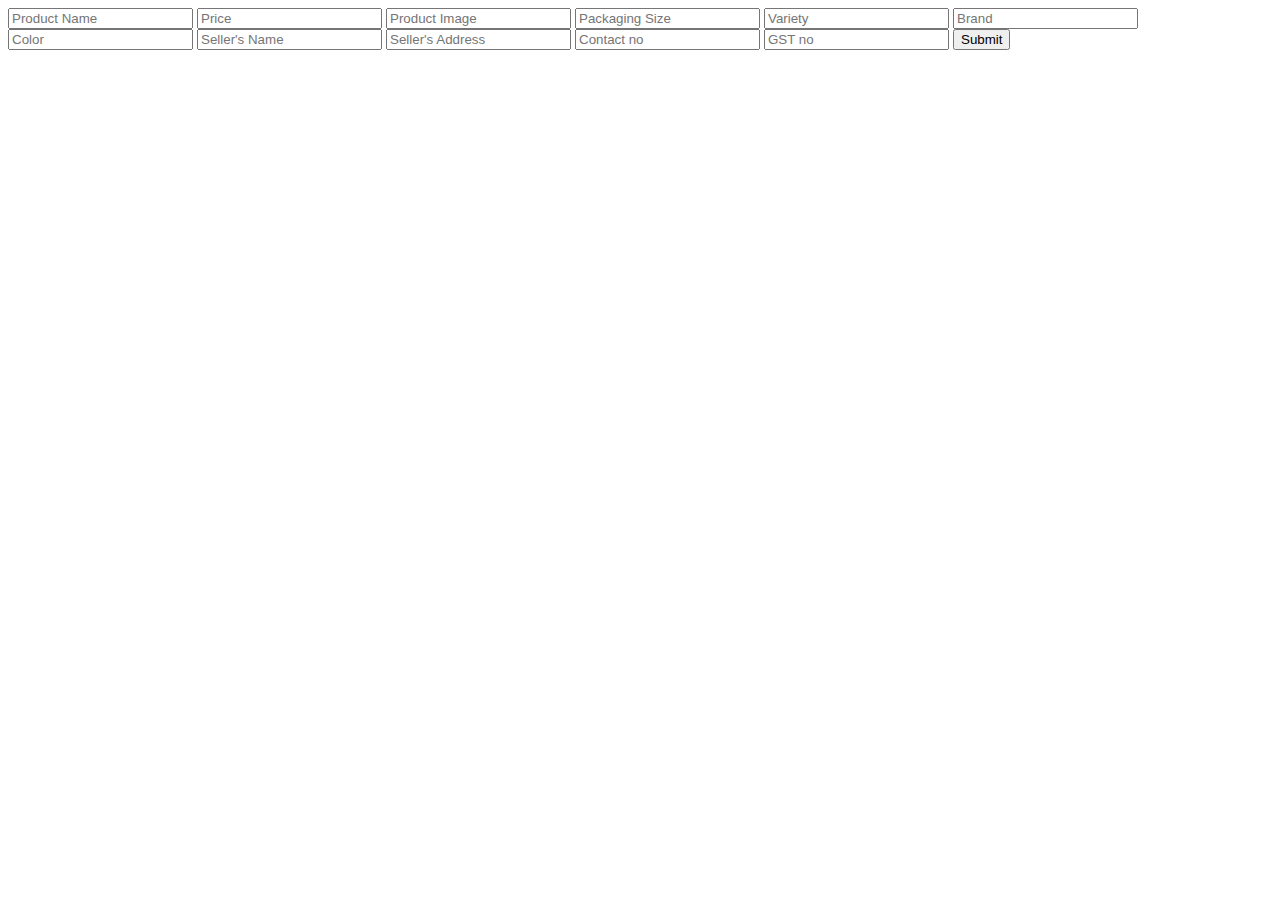
<file: html/product-input.html>
<!DOCTYPE html>
<html lang="en">
<head>
    <meta charset="UTF-8">
    <meta http-equiv="X-UA-Compatible" content="IE=edge">
    <meta name="viewport" content="width=device-width, initial-scale=1.0">
    <link rel="shortcut icon" href="../logos/indiamart.png" type="image/png">
    <title>IndiaMART</title>
</head>
<body>
    <div>
        <form action="" id='form'>
            <input value='' type="text" placeholder="Product Name" id="name">
            <input value='' type="number" placeholder="Price" id='price'>
            <input value='' type="text" placeholder="Product Image" id="image">
            <input value='' type="text" placeholder="Packaging Size" id='size'>
            <input value='' type="text" placeholder="Variety" id="variety">
            <input value='' type="text" placeholder="Brand" id="brand">
            <input value='' type="text" placeholder="Color" id="color">
            <input value='' type="text" placeholder="Seller's Name" id='seller'>
            <input value='' type="text" placeholder="Seller's Address" id='address'>
            <input value='' type="number" placeholder="Contact no" id='contact'>
            <input value='' type="text" placeholder="GST no" id='gst'>
            <input type="submit">
        </form>
    </div>
</body>
</html>

<script src='../js/product-input.js'></script>
</file>
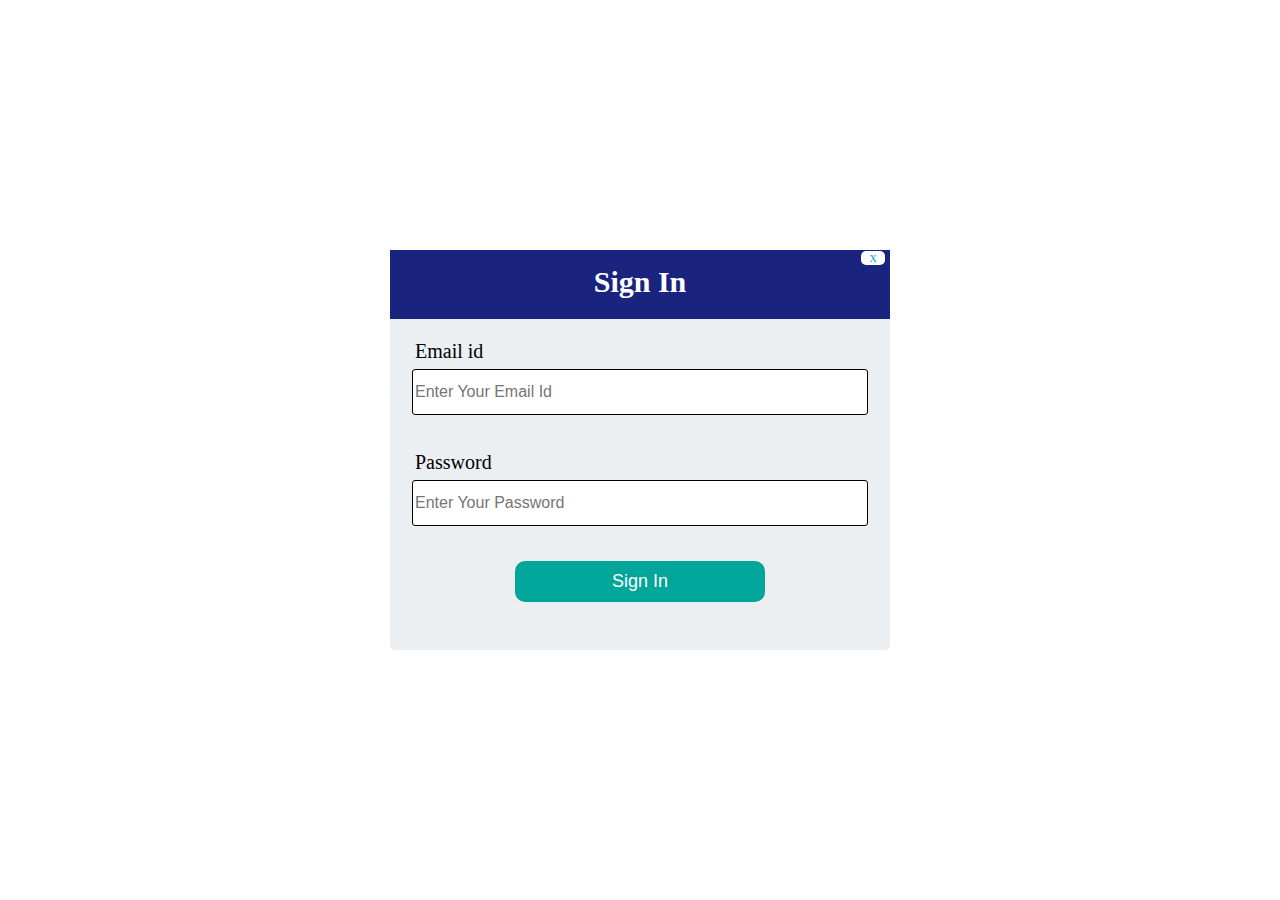
<file: html/signin.html>
<!DOCTYPE html>
<html>
<head>
<meta name="viewport" content="width=device-width, initial-scale=1">
<link rel="shortcut icon" href="../logos/indiamart.png" type="image/png">
<title>Indiamart</title>
<link rel="stylesheet" href="../css/signin.css">
</head>
<body>
 <div class="popup" id="popup-2">
    <div class="content">
        <div class="close-btn" onclick="togglePopup()">X</div>
        <h1>Sign In</h1> 
        <h2>Email id</h2>
        <div class="input-field" >
            <input id="users_email" type="email" placeholder="Enter Your Email Id" class="validate" />
        </div>
        <h2>Password</h2>
        <div class="input-field" id="input">
            <input id="users_password" type="password" placeholder="Enter Your Password" class="validate" />
        </div>
        <button class="second-button" onclick="signin(event)">Sign In</button>

    </div>
  </div>



</body>
</html> 

<script src='../js/signin.js'></script>
</file>
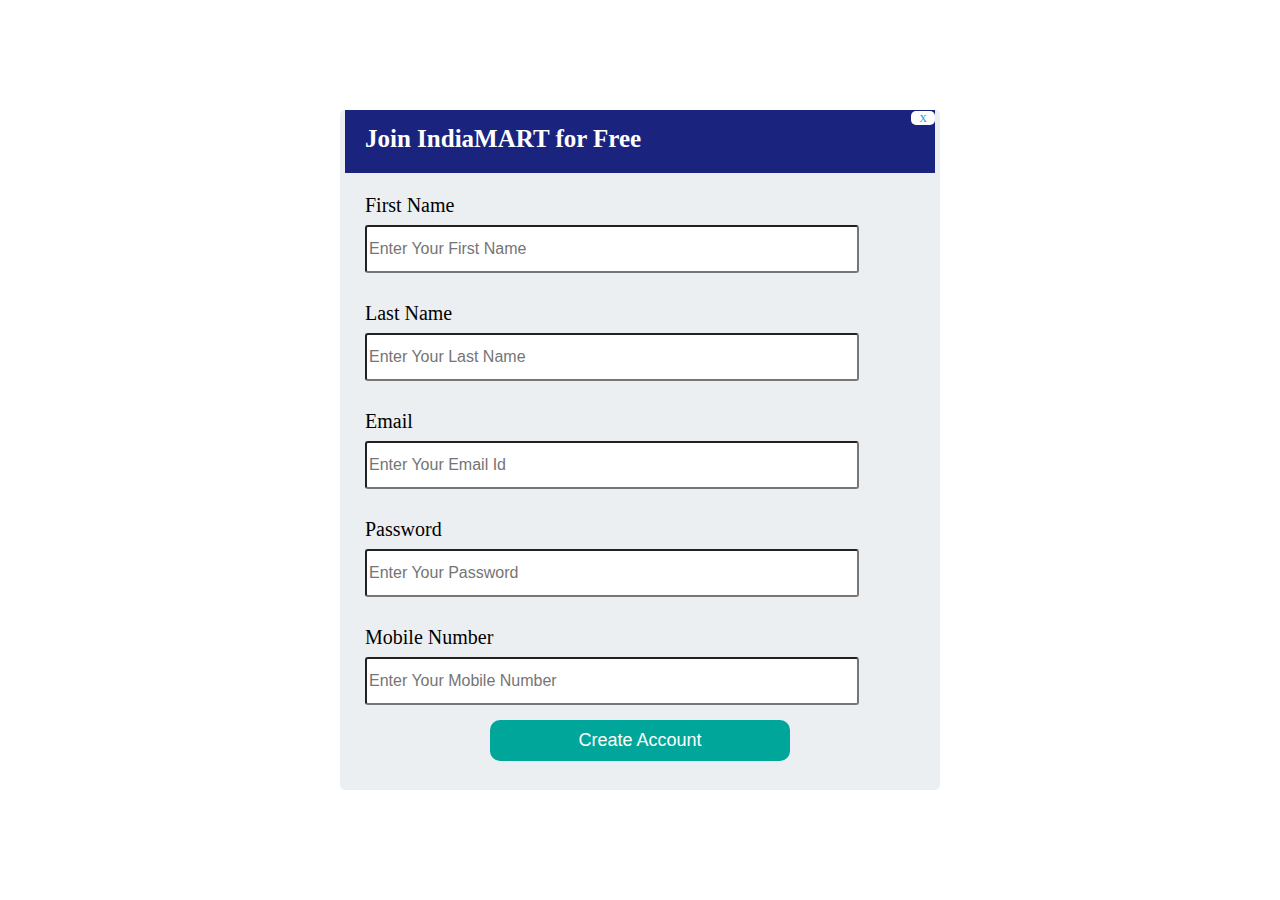
<file: html/signup.html>
<!DOCTYPE html>
<html>
<head>
<meta name="viewport" content="width=device-width, initial-scale=1">
<link rel="shortcut icon" href="../logos/indiamart.png" type="image/png">
<link rel="stylesheet" href="../css/signup.css">
<title>IndiaMART</title>
</head>
<body>
 <div class="popup" id="popup-1">
    <div class="content" id="input">
        <div class="close-btn" onclick="togglePopup()">X</div>
        <h1>Join IndiaMART for Free</h1> 
        <h2>First Name</h2>
        <div class="input-field" >
            <input id="users_fname" type="text" placeholder="Enter Your First Name" class="validate" />
        </div>
        <h2>Last Name</h2>
        <div class="input-field" >
            <input id="users_lname" type="text" placeholder="Enter Your Last Name" class="validate" />
        </div>
        <h2>Email</h2>
        <div class="input-field" >
            <input id="users_email" type="email" placeholder="Enter Your Email Id" class="validate" />
        </div>
        <h2>Password</h2>
        <div class="input-field" id="input">
            <input id="users_password" type="password" placeholder="Enter Your Password" class="validate" />
        </div>
        <h2>Mobile Number</h2>
        <div class="input-field" >
            <input id="users_num" type="number" placeholder="Enter Your Mobile Number" class="validate" />
        </div>
        <p id='show-error'></p>
        <button class="second-button" onclick="signup(event)">Create Account</button>

    </div>
  </div>

</body>
</html> 

<script src='../js/signup.js'></script>
</file>
<file: css/signin.css>
body {
    background: white;
    font-family: raleway;
    color: black;
    margin: 0;
  }
  
  .popup .content {
   width: 500px;
   height: 400px;
   
   text-align: center;
   top: 50%;
   left: 50%;
   transform: translate(-50%,-150%) scale(0);
   border-radius: 5px;
   background: #ECEFF1;
   position: absolute;
   
  }
  h1 {
   font-weight: 600;
   padding-top: 15px;
   padding-bottom: 20px;
   padding-left: 20px;
   padding-right: 20px;
   text-align: center;
   font-size: 30px;
   margin: auto;
   background-color: #1A237E;
   width: 460px;
   color: white;
   
  }
  h2{
      font-weight: 500;
      padding-top: 20px;
      padding-left: 5px;
      text-align: left;
      font-size: 20px;
      padding-bottom: 5px;
      margin: 1px 20px;
  
  }
  
  .input-field .validate {
  border: 1px solid black;
  margin-bottom: 15px;
  color: black;
  padding: 2px;
  font-size: 16px;
  border-radius: 3px;
  width: 90%;
  height: 40px;
  
  }
  
  .second-button {
  margin-top: 20px;
  padding: 10px;
  border-radius: 10px;
  border: none;
  color: white;
  font-size: 18px;
  font-weight: 500;
  background: #00a699;
  width: 50%;
  }
  .second-button:active {  
  border: none;
  }
  
  .first-button {
  border-radius: 5px;
  border: none;
  position: absolute;
  top:5%;
  left: 80%;
  color: white;
  font-size: 18px;
  font-weight: 500;
  padding: 10px;
  background: #00a699;
  }
  
  .first-button:active {  
  border: none;
  }
  /* Popup active */
  .popup.active .content {
  transition: all 300ms ease-in-out;
  transform: translate(-50%,-50%) scale(1);
  }
  .popup .close-btn {
   color:#039BE5;
   font-size: 10px;
   border-radius: 5px;
   background: white;
   position: absolute;
   right: 5px;
   top: 1px;
   width: 20px;
   padding: 2px;
   height: 10px;
   
   }
</file>
<file: css/signup.css>
body {
    background: white;
    font-family: raleway;
    color: black;
  }
  
  input  {
      outline: none;
  }
  
  .popup .content {
   width: 600px;
   height: 680px;
   
   text-align: center;
   top: 50%;
   left: 50%;
   transform: translate(-50%,-150%) scale(0);
   border-radius: 5px;
   background: #ECEFF1;
   position: absolute;
   
  }
  
  h1 {
   font-weight: 600;
   padding-top: 15px;
   padding-bottom: 20px;
   padding-left: 20px;
   padding-right: 20px;
   text-align: left;
   font-size: 25px;
   margin: auto;
   background-color: #1A237E;
   width: 550px;
   color: white;
   
  }
  
  h2{
      font-weight: 500;
      padding-top: 20px;
      padding-left: 5px;
      text-align: left;
      font-size: 20px;
      padding-bottom: 5px;
      margin: 1px 20px;
  
  }
  
  .input-field, .validate {
  /* border: 1px solid black; */
  margin-bottom: 15px;
  color: black;
  padding: 2px;
  font-size: 16px;
  border-radius: 3px;
  width: 90%;
  height: 40px;
  
  }
  
  .second-button {
  margin-top: 5px;
  padding: 10px;
  border-radius: 10px;
  border: none;
  color: white;
  font-size: 18px;
  font-weight: 500;
  background-color: #00a699;
  width: 50%;
  }
  
  .second-button:active {  
  border: none;
  }
  
  .first-button {
  border-radius: 5px;
  border: none;
  position: absolute;
  top:5%;
  left: 80%;
  color: white;
  font-size: 18px;
  font-weight: 500;
  padding: 10px;
  background-color: #00a699;
  
  }
  
  .first-button:active {  
  border: none;
  }
  
  /* Popup active */
  .popup.active .content {
  transition: all 300ms ease-in-out;
  transform: translate(-50%,-50%) scale(1);
  }
  
  .popup .close-btn {
   color:#039BE5;
   font-size: 10px;
   border-radius: 5px;
   background: white;
   position: absolute;
   right: 5px;
   top: 1px;
   width: 20px;
   padding: 2px;
   height: 10px;
   
   }
      
      /* CSS Code */
</file>
